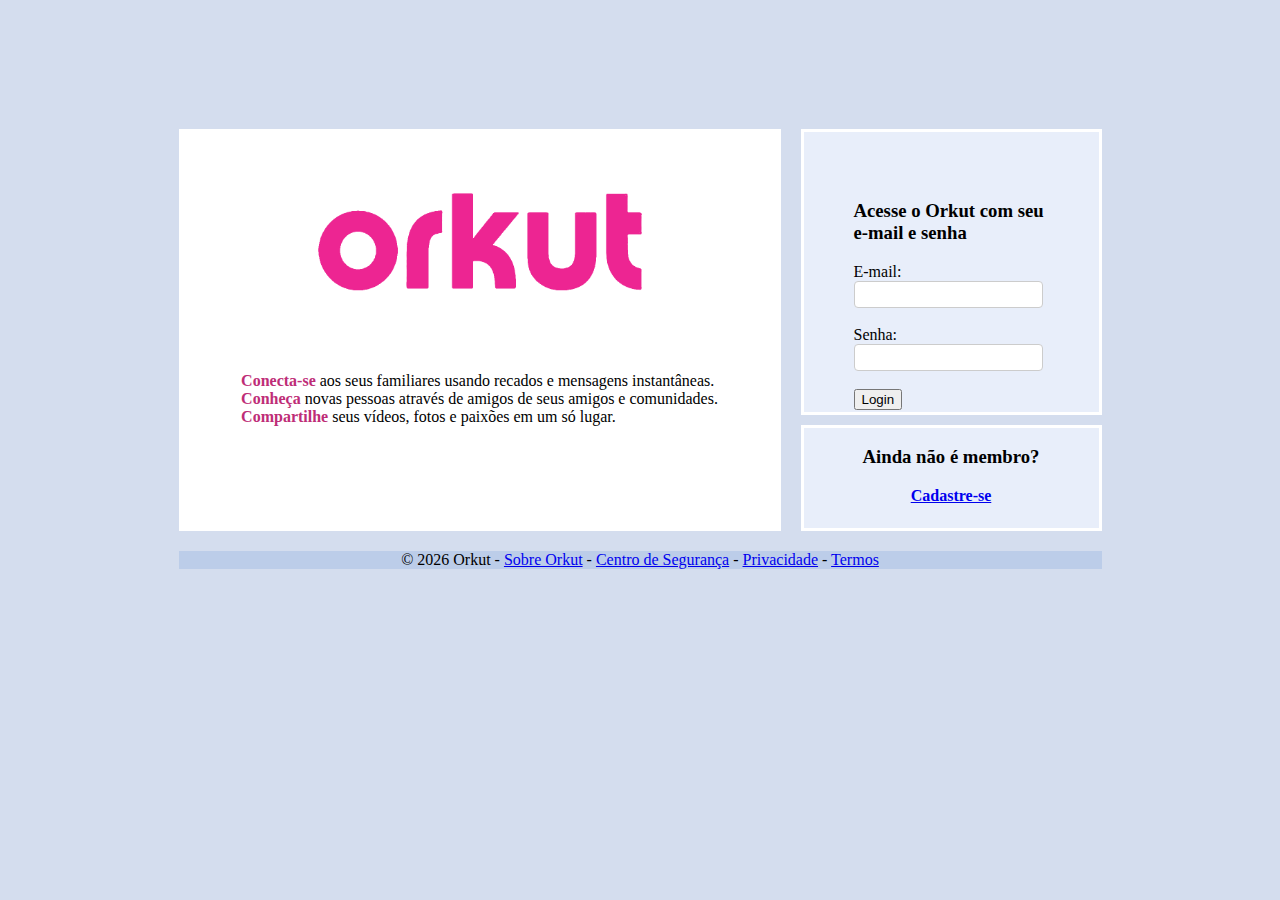
<file: index.html>
<!DOCTYPE html>
<html lang="pt-BR">

<head>
    <meta charset="UTF-8">
    <meta name="viewport" content="width=device-width, initial-scale=1.0">
    <title>Rede Social</title>
    <link rel="stylesheet" href="./styles/base.css">
    <link rel="stylesheet" href="./styles/base700.css">
</head>

<body>
    <main>
        <section class="home-container">
            <div class="social-container">
                <img src="./images/logo.png" alt="logo">
                <p class="company-description"><span>Conecta-se</span> aos seus familiares usando recados e mensagens
                    instantâneas.
                    <br><span>Conheça</span> novas pessoas através de amigos de seus amigos e comunidades.
                    <br><span>Compartilhe</span> seus vídeos, fotos e paixões em um só lugar.
                </p>
            </div>
            <div class="login-container">
                <form action="POST" class="login">
                    <h3>Acesse o Orkut com seu e-mail e senha</h3>
                    <div class="form-group">
                        <label for="email">E-mail:</label>
                        <input type="email">
                    </div>
                    <br>
                    <div class="form-group">
                        <label for="senha">Senha:</label>
                        <input type="password">
                    </div>
                    <br>
                    <button>Login</button>
                </form>
                <div class="register-section">
                    <h3>Ainda não é membro?</h3>
                    <a href="#">Cadastre-se</a>
                </div>
            </div>
            <footer>
                <p>&copy; <span id="year"></span> Orkut - <a href="./teste.html">Sobre Orkut</a> - <a href="#">Centro de
                        Segurança</a> - <a href="#">Privacidade</a> - <a href="#">Termos</a></p>
            </footer>
        </section>
        <script src="./scripts/config.js"></script>
    </main>
</body>

</html>
</file>
<file: styles/base.css>
/* Open Sans */
@import url('https://fonts.googleapis.com/css2?family=Open+Sans:ital,wght@0,300..800;1,300..800&display=swap');
/* Kanit */
@import url('https://fonts.googleapis.com/css2?family=Kanit:ital,wght@0,100;0,200;0,300;0,400;0,500;0,600;0,700;0,800;0,900;1,100;1,200;1,300;1,400;1,500;1,600;1,700;1,800;1,900&family=Open+Sans:ital,wght@0,300..800;1,300..800&display=swap');
/* Roboto */
@import url('https://fonts.googleapis.com/css2?family=Kanit:ital,wght@0,100;0,200;0,300;0,400;0,500;0,600;0,700;0,800;0,900;1,100;1,200;1,300;1,400;1,500;1,600;1,700;1,800;1,900&family=Open+Sans:ital,wght@0,300..800;1,300..800&family=Roboto:ital,wght@0,100;0,300;0,400;0,500;0,700;0,900;1,100;1,300;1,400;1,500;1,700;1,900&display=swap');

:root {
    /* Colors */
    --Primary-Color: #7398CD;
    --Background-Color: #D4DDEE;
    --Background-Login: #e8eefa;
    /* Fonts */
    --Profile-Font: "Kanit", sans-serif;
    --Primary-Font: "Open Sans", sans-serif;
    --Secondary-Font: "Roboto", sans-serif;
}

body {
    background-color: var(--Background-Color);
}

.home-container {
    display: grid;
    grid-template-columns: 0.5fr 2fr 1fr 0.5fr;
    grid-template-rows: 0.5fr 2fr 0.5fr;
    column-gap: 20px;
    row-gap: 20px;
}
.social-container {
    background-color: white;
    height: 100%;
    grid-column: 2/3;
    grid-row: 2/3;
    align-self: center;
    display: grid;
}
.social-container p {
    justify-self: center;
}
.social-container span {
    color: #BE2D77;
    font-weight: bold;
}
.social-container img {
    margin: 0 auto;
    width: 340px;
    align-self: center;
}
.login-container {
    grid-column: 3/3;
    grid-row: 2/3;
}
.login {
    background-color: var(--Background-Login);
    height: 180px;
    border: 3px solid #fff;
    padding: 50px;
    align-self: center;
    margin-bottom: 10px;
}
input[type="email"],
input[type="password"] {
    padding: 5px;
    border: 1px solid #ccc;
    border-radius: 4px;
    box-sizing: border-box;
}

.register-section {
    background-color: var(--Background-Login);
    height: 100px;
    grid-column: 3/3;
    grid-row: 3/3;
    border: 3px solid #fff;
    text-align: center;
}
.register-section a {
    font-weight: bold;
}
footer {
    grid-column: 2/4;
    grid-row: 3/3;
}
footer p {
    margin: 0 auto;
    background-color: #bccde9;
    text-align: center;
}
</file>
<file: styles/base700.css>
@media screen and (max-width: 1080px) {
    .social-container p {
        font-size: .8em;
    }
    .social-container img {
        width: 200px;
    }
    .login button {
        margin-top: 20px;
    }
}
</file>
